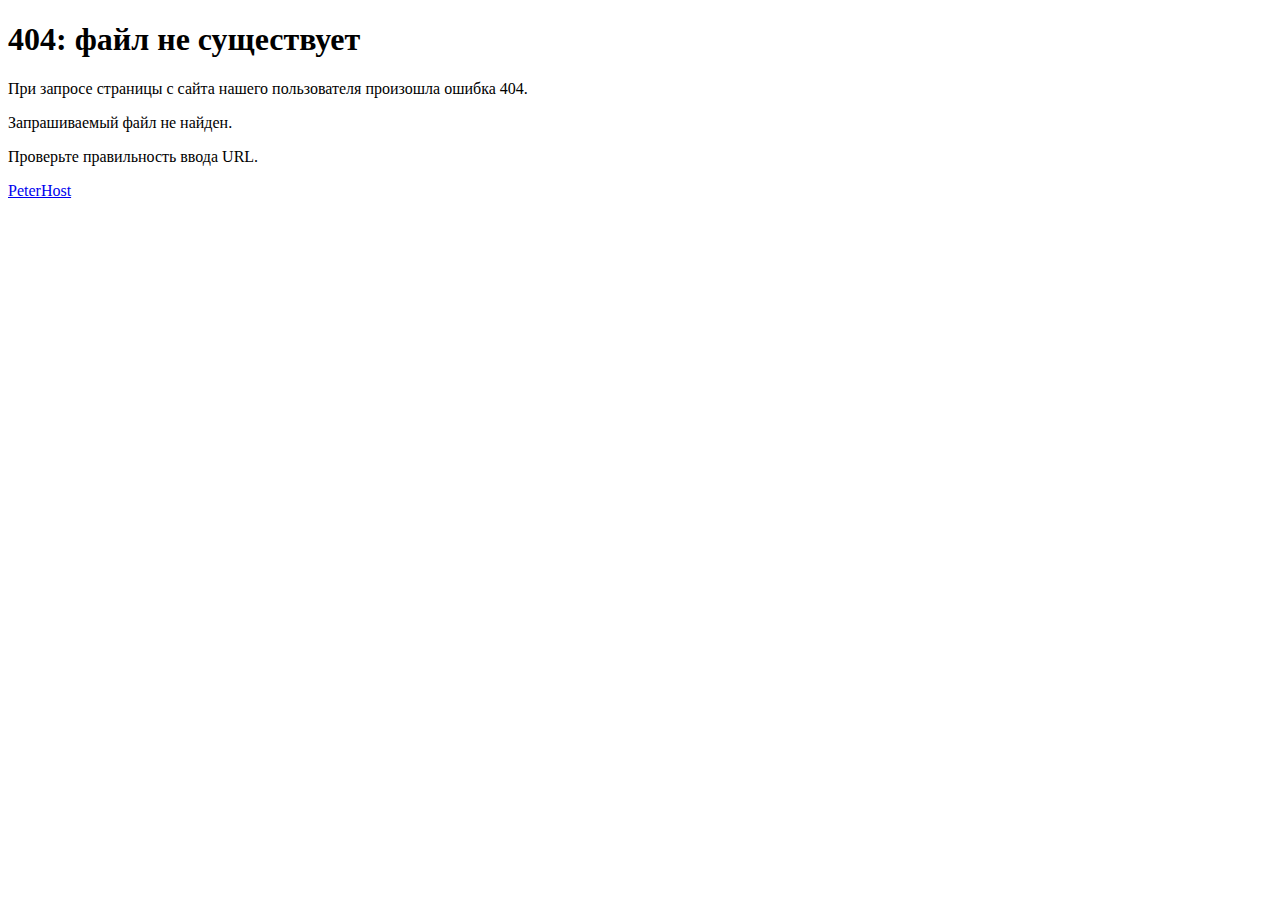
<file: assets/fonts/glyphicons-halflings-regular-2.html>
<!DOCTYPE html>
<html>
    <head>
        <title>
            
            
            
            
                Ошибка 404: файл не существует
            
            
            
            
            
            
        </title>
        <meta charset='utf-8' />
        
        <link rel="stylesheet" href="http://peterhost.ru/css/reset.css" media="screen" />
        <link rel="stylesheet" href="http://peterhost.ru/css/styles.css" media="screen" />
        <link rel="stylesheet" href="http://peterhost.ru/css/error.css" media="screen" />
    </head>
    <body>
        <div id="content">

            

            

            

            
                <h1>404: файл не существует</h1>
                <p>При запросе страницы с сайта нашего пользователя произошла ошибка 404.</p>
                <p>Запрашиваемый файл не найден.</p>
                <p>Проверьте правильность ввода URL.</p>
            

            

            

            

            

            

            <p id="return">
                <a href="http://peterhost.ru/">PeterHost</a>
            </p>
        </div>
    </body>
</html>
</file>
